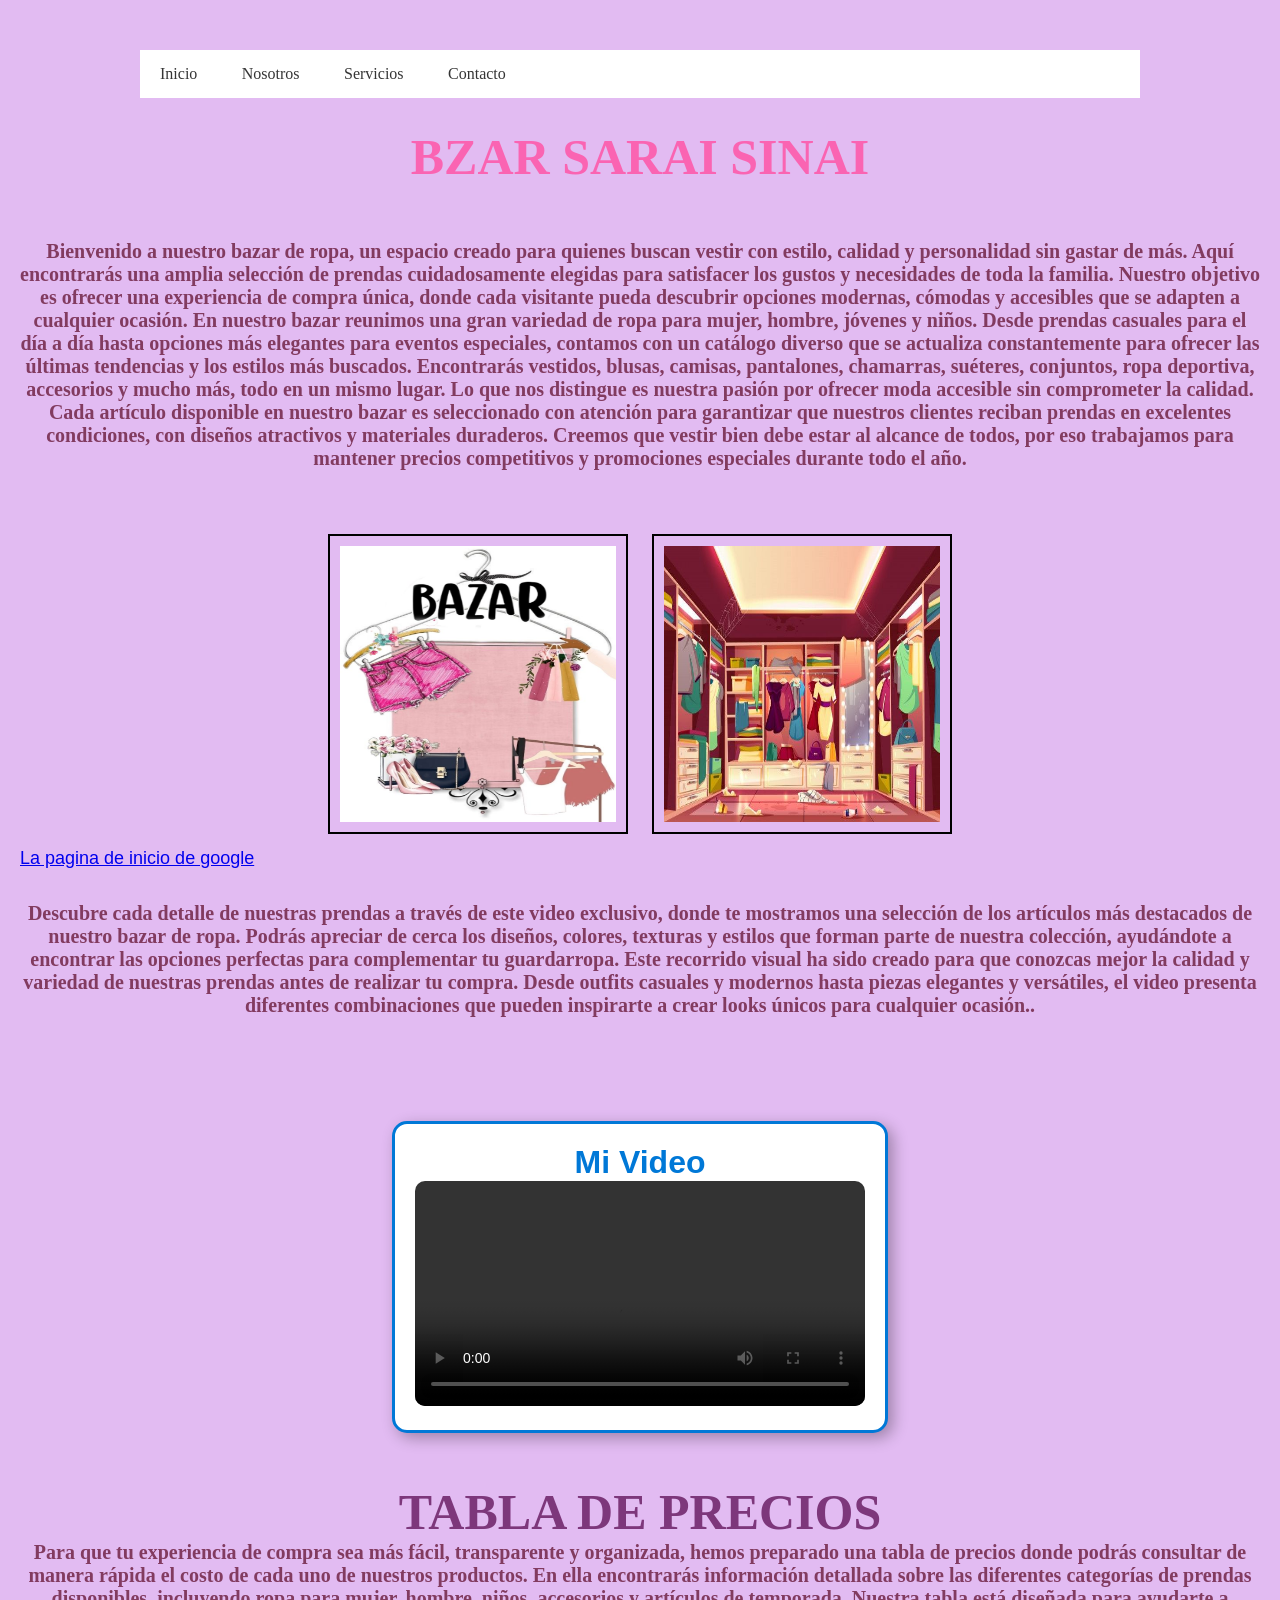
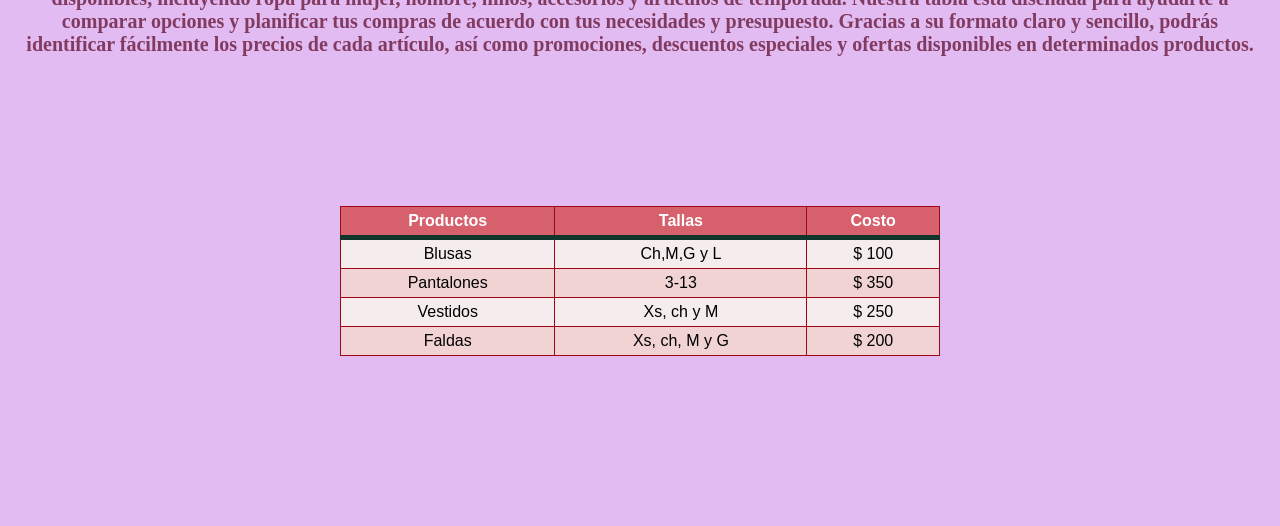
<file: index.html>
<!DOCTYPE html>
<html>
<head>
<meta charset="UTF-8">
<title> Practica 4</title>
<link rel="stylesheet" href="css/menu.css">
</head>
<body>

<header>
<nav class="navegacion">
<ul class="menu"> 
<li><a href="https://prepa75ms.wixsite.com/epo75/nuestra-institucion"> Inicio </a></li>
<li><a href="https://www.instagram.com/modeshop.pe/"> Nosotros </a>
<ul class="subm">

</ul>
</li>
<li><a href="#">Servicios </a>
<ul class="submenu">
<li><a href="https://creativecampus.universidadeuropea.com/blog/como-saber-mi-colorimetria/"> Servicios 1</a><li>
<li><a href="https://lookiero.es/blog/categoria/estilos"> Servicios 2</a></li>
<li><a href="https://es.pinterest.com/ideas/ropa-aesthetic-11-12/926009190591/"> Servicios 3</a></li>
</ul>
</li>
<li><a href="https://www.facebook.com/share/18fuh4MZG5/"> Contacto </a></li>
</ul>
</nav>
</header>
<h1 class= "titulo1"> BZAR SARAI SINAI</h1>
<p> <br><br><br></p>
<p class= "parrafo1"> Bienvenido a nuestro bazar de ropa, un espacio creado para quienes buscan vestir con estilo, calidad y personalidad sin gastar de más. Aquí encontrarás una amplia selección de prendas cuidadosamente elegidas para satisfacer los gustos y necesidades de toda la familia. Nuestro objetivo es ofrecer una experiencia de compra única, donde cada visitante pueda descubrir opciones modernas, cómodas y accesibles que se adapten a cualquier ocasión.

En nuestro bazar reunimos una gran variedad de ropa para mujer, hombre, jóvenes y niños. Desde prendas casuales para el día a día hasta opciones más elegantes para eventos especiales, contamos con un catálogo diverso que se actualiza constantemente para ofrecer las últimas tendencias y los estilos más buscados. Encontrarás vestidos, blusas, camisas, pantalones, chamarras, suéteres, conjuntos, ropa deportiva, accesorios y mucho más, todo en un mismo lugar.

Lo que nos distingue es nuestra pasión por ofrecer moda accesible sin comprometer la calidad. Cada artículo disponible en nuestro bazar es seleccionado con atención para garantizar que nuestros clientes reciban prendas en excelentes condiciones, con diseños atractivos y materiales duraderos. Creemos que vestir bien debe estar al alcance de todos, por eso trabajamos para mantener precios competitivos y promociones especiales durante todo el año.</p>
<!-- Aquí comienza el código de las imagenes y del vídeo--> 
<p> <br><br><br></p> 
	<div class="contenedor">
	     
		 <img class="img" src="imagenes/imagen3.jpg">
		 
		 <img class="img" src="imagenes/imagen4.jpg">
	</div>

	<a class="hipervinculo"
	href="https://www.google.com/"
	title="El mejor lugar para encontrar mas informacion">
	La pagina de inicio de google
	</a>
<p><br><br><br>	</p>

<p class= "parrafo2">Descubre cada detalle de nuestras prendas a través de este video exclusivo, donde te mostramos una selección de los artículos más destacados de nuestro bazar de ropa. Podrás apreciar de cerca los diseños, colores, texturas y estilos que forman parte de nuestra colección, ayudándote a encontrar las opciones perfectas para complementar tu guardarropa.
Este recorrido visual ha sido creado para que conozcas mejor la calidad y variedad de nuestras prendas antes de realizar tu compra. Desde outfits casuales y modernos hasta piezas elegantes y versátiles, el video presenta diferentes combinaciones que pueden inspirarte a crear looks únicos para cualquier ocasión..</p>
	<p><br><br><br>	</p>
    <div class="contenedor-video">
        <h1>Mi Video</h1>

        <video controls>
            <source src="video/video1.mp4" type="video/mp4">
            Tu navegador no soporta videos.
        </video>
</div>	
	<!-- Aquí comienza el código de tabla-->
<h2 class= "titulo2"> TABLA DE PRECIOS</h1>
<p class= "parrafo3"> Para que tu experiencia de compra sea más fácil, transparente y organizada, hemos preparado una tabla de precios donde podrás consultar de manera rápida el costo de cada uno de nuestros productos. En ella encontrarás información detallada sobre las diferentes categorías de prendas disponibles, incluyendo ropa para mujer, hombre, niños, accesorios y artículos de temporada.

Nuestra tabla está diseñada para ayudarte a comparar opciones y planificar tus compras de acuerdo con tus necesidades y presupuesto. Gracias a su formato claro y sencillo, podrás identificar fácilmente los precios de cada artículo, así como promociones, descuentos especiales y ofertas disponibles en determinados productos.</p>
	 <div id="tabla">
	 
		 <table>
		     <thead>
			  <tr>
			    <th>Productos</th><th>Tallas</th><th>Costo</th>
			 </thead>
			  <tr>
			    <td>Blusas</td><td>Ch,M,G y L</td><td>$ 100</td>
			</tr>
			<tr>
			   <td>Pantalones</td><td>3-13</td><td>$ 350</td>
			</tr>
			<tr>
			   <td>Vestidos</td><td>Xs, ch y M</td><td>$ 250</td>
			</tr>
			<tr>
			   <td>Faldas</td><td>Xs, ch, M y G</td><td>$ 200</td>
			</tr>
		</table> 
	 </div>
</body>

</html>
</file>
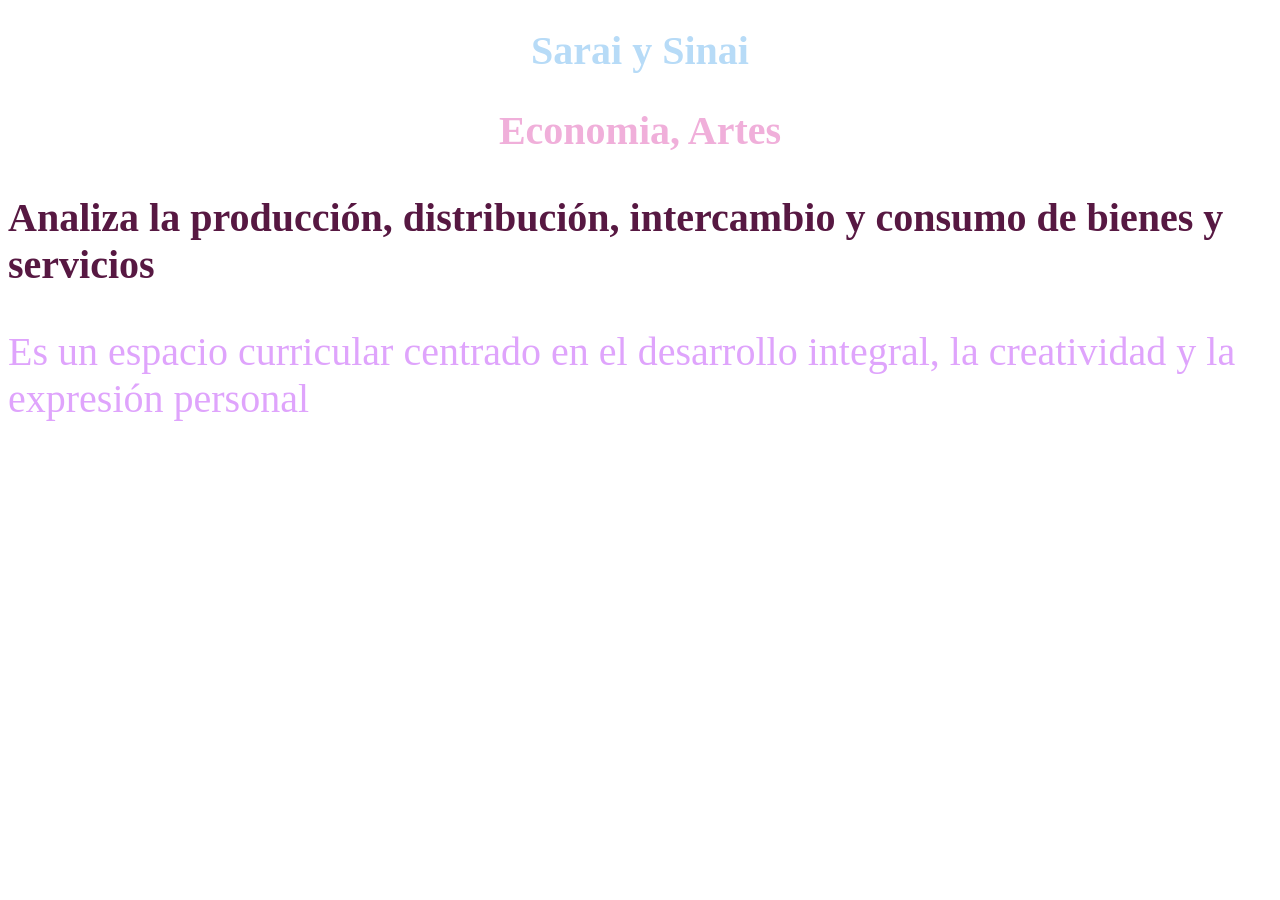
<file: MiActivdad4/index.html>
<!DOCTYPE html><!--tipo-->
 <html> <!--lenguaje-->
 <head><!--cabecera-->
<title>Miactividad4</title>
<link rel="stylesheet" href="css/color.css"> 
  <body> 
     <h1 class="titulo1">Sarai y Sinai</h1>
     <h2 class="titulo2">Economia, Artes</h2>
     <p class="parrafo1"> Analiza la producción, distribución, intercambio y consumo de bienes y servicios </p>
     <p class="parrafo2">Es un espacio curricular centrado en el desarrollo integral, la creatividad y la expresión personal</p>

 
        
  </body>
</html>
</file>
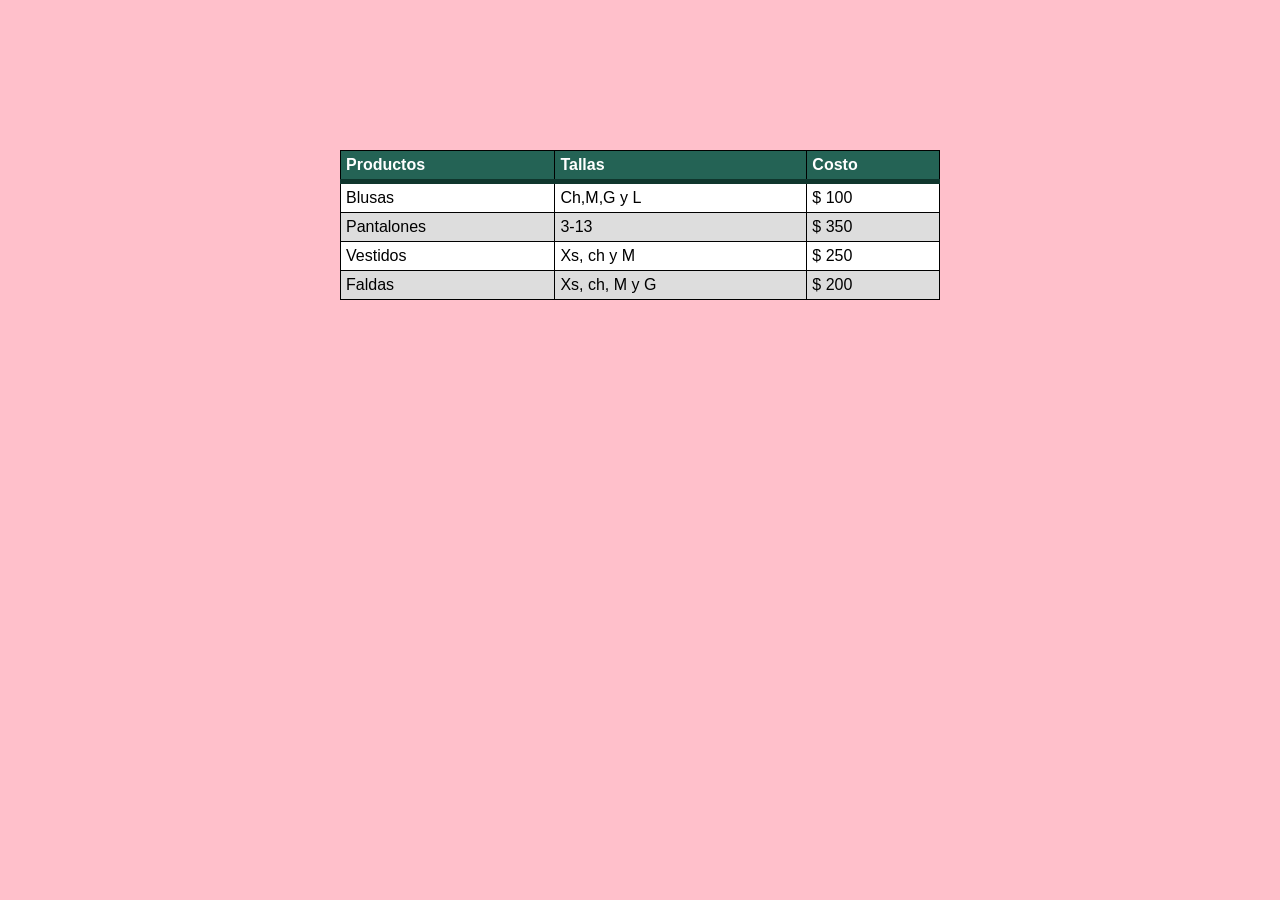
<file: sarai.sinai/actividad 3/index.html>
<!DOCTYPE html>
<html>

   <head>
      <meta charset="UTF-8">
	  <title>Practica 4</title>
	  <link rel="stylesheet" href="css/tabla.css">
	</head> 
	<body>
	
	    <div id="tabla">
		 <table>
		     <thead>
			  <tr>
			    <th>Productos</th><th>Tallas</th><th>Costo</th>
			 </thead>
			  <tr>
			    <td>Blusas</td><td>Ch,M,G y L</td><td>$ 100</td>
			</tr>
			<tr>
			   <td>Pantalones</td><td>3-13</td><td>$ 350</td>
			</tr>
			<tr>
			   <td>Vestidos</td><td>Xs, ch y M</td><td>$ 250</td>
			</tr>
			<tr>
			   <td>Faldas</td><td>Xs, ch, M y G</td><td>$ 200</td>
			</tr>
		</table> 
	 </div>
   </body>
</html>
</file>
<file: css/menu.css>
body{
	   background-color: #734646;
	   font-family: Arial;
	   
}
*{
	margin: 0;
	padding: 0;
	-webkit-box-sizing: border-box;
	-moz-box-sizing: border-box;
	box-sizing: border-box;
}
.navegacion{
	width: 1000px;
	margin: 30px auto;
	background: #fff;

}
.navegacion ul { 
	   list-style: none; 
}
.menu > li{
	position: relative;
	display: inline-block; 
}
.menu >li > a{
	 display: block; 
	 padding: 15px 20px; 
	 color: #353535;
     font-family: 'open sans';
	 text-decoration: none; 
}
.menu li a:hover{ 
    color: #F2CEE1;
transition: all .3s; 
}

.submenu{
	position: absolute;
 	background: #F2CEE1;
	width: 120%;
    visibility: hidden; 
    opacity: 0;
	transition: opacity 1.5s;
}

.submenu li a{
	display: block;
	padding: 15px;
	color:#fff;
    font-family: 'Open sans';
	text-decoration: none;
}
.menu li:hover .submenu{ 
    visibility: visible;
	opacity: 1;
}
.subm{
	position: absolute; 
	background: #F2CEE1;
	width: 120%;
	visibility: hidden;
	opacity: 0; 
	transition: opacity 1.5s;
}
.subm li:hover .subm{
	display: block;
	padding: 15px;
	color: #fff;
	font-family: 'open sans';
	text-decoration: none;
}
.menu li:hover .subm{
	visibility: visible;
	opacity: 1; 
}
h1.titulo1{
	color: #FA64B2;
	text-align: center;
	font-family: fantasy;
	font-weight:700;
	font-size:50px;
}
p.parrafo1{
	color: #823B60;
	text-align: center;
	font-family: serif;
	font-weight:700;
	font-size:20px;
}
/*Aquí comienza el código de las imagenes y del vídeo*/
.contenedor{
	text-align: center;
}

.img{
	width: 300px;
	height: 300px;
	padding: 10px;
	margin: 10px;
	border: 2px solid black;
	display: inline-block;
}
.hipervinculo{
	float: left;
	font-size: large;
}
body{
    background-color: #E2BBF2;
    font-family: Arial, sans-serif;
    margin: 0;
    padding: 20px;
}

/* Contenedor del video */
.contenedor-video{
    width: 40%;
    margin: 50px auto;
    padding: 20px;
    background-color: white;
    border: 3px solid #0078D7;
    border-radius: 15px;
    box-shadow: 5px 5px 15px rgba(0,0,0,0.3);
    text-align: center;
}

/* Título */
.contenedor-video h1{
    color: #0078D7;
}
/* Video */
.contenedor-video video{
    width: 100%;
    max-width: 800px;
    border-radius: 10px;
} 
p.parrafo2{
	color: #823B60;
	text-align: center;
	font-family: serif;
	font-weight:700;
	font-size:20px;
}
}
p.im{
	color: 5B6CBD;
	font-family: cursive;
	font-size: x-large;
}
p.hi{
	color: purple;
	font-family: cursive;
	font-size: x-large;
}
p.vi{
	color: E67CA8;
	font-family: cursive;
	font-size: x-large;

}
/*Aquí comienza el código de tabla*/
h2.titulo2{
	color: #7D377B;
	text-align: center;
	font-family: fantasy;
	font-weight:700;
	font-size:50px;
}
p.parrafo3{
	color: #823B60;
	text-align: center;
	font-family: serif;
	font-weight:700;
	font-size:20px;
}
#tabla{
	margin: 150px auto;
	width: 600px;
	float: center;
	
}
table{
	background-color: #F5EDED;
	text-align: center;
	border-collapse: collapse;
	width:100%;
	
}
th, td{
	border: solid 1px #9E0618 ;
	padding: 5px;
}
thead{
	background-color: #D6606C;
	border-bottom: solid 5px #0F362D;
	color: white;
}
tr:nth-child(even){
	background-color: #F2D3D3;
}
tr:hover td{
	background-color: #E68383;
	color: white;
}
</file>
<file: MiActivdad4/css/color.css>
h1.titulo1{
       color: #B7DBF7 ; 
       text-align: center; 
       dont-weight: 500; 
       font-family: serif;
       font-size: 40px; 
}
h2.titulo2{ 
       color: #F0AFDA ; 
       text-align: center; 
       dont-weight: 500; 
       font-family: cursive;
       font-size: 40px; 
}

p.parrafo1{
       color: #571842 ;
       text-align: left;
       font-weight: 600;
       font-family: fantasy;
       font-size: 40px;
}
p.parrafo2{
       color: #DFA4FC ;
       text-align: left
       font-weight: 600;
       font-family: fantasy;
       font-size: 40px;
}
</file>
<file: sarai.sinai/actividad 3/css/tabla.css>
body{
	background-color: pink;
	font-family: Arial;
}
*{
	margin: 0;
	padding: 0;
	-webkit-box-sizing: border-box;
	-moz-box-sizing: border-box;
	box-sizing: border-box;
}
#tabla{
	margin: 150px auto;
	width: 600px;
	float: center;
}
table{
	background-color: white;
	text-align: left;
	border-collapse: collapse;
	width:100%;
}
th, td{
	border: solid 1px black;
	padding: 5px;
}
thead{
	background-color: #246355;
	border-bottom: solid 5px #0F362D;
	color: white;
}
tr:nth-child(even){
	background-color: #ddd;
}
tr:hover td{
	background-color: #369681;
	color: white;
}
</file>
